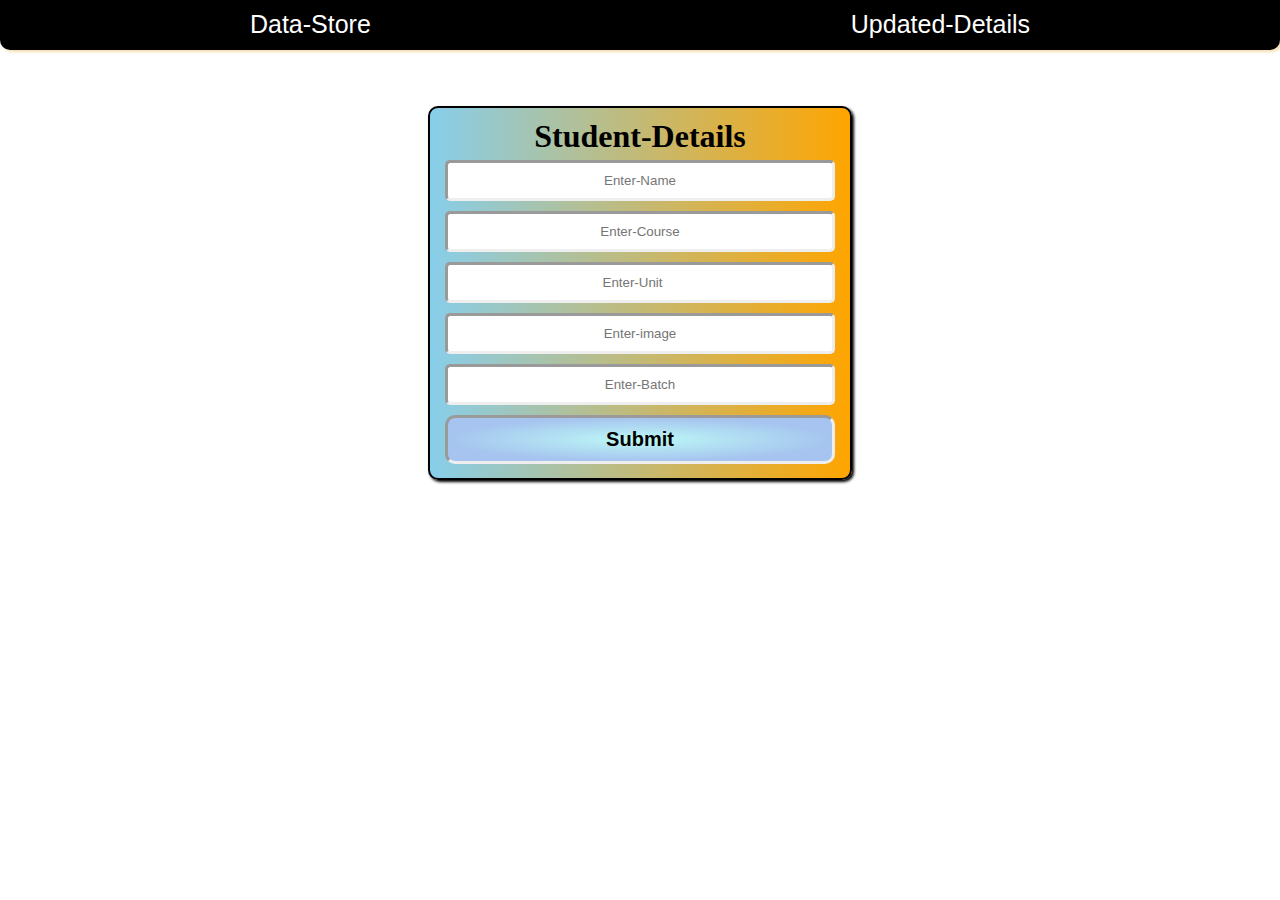
<file: index.html>
<!DOCTYPE html>
<html lang="en">
<head>
    <meta charset="UTF-8">
    <meta http-equiv="X-UA-Compatible" content="IE=edge">
    <meta name="viewport" content="width=device-width, initial-scale=1.0">
    <title>Student-Details</title>
    <link rel="stylesheet" href="index.css">
</head>
<body>
    <div id="boom">
        <div><a href="index.html">Data-Store</a></div>
        <div><a href="dashboard.html">Updated-Details</a></div>
    </div>
    <br>
    <br>
    <div id="app"></div>
    <div id="container">
        <form action="" id="one">
            <h1>Student-Details</h1>
            <input type="text" name="" id="two" placeholder="Enter-Name">
            <input type="text" name="" id="three" placeholder="Enter-Course">
            <input type="number" name="" id="four" placeholder="Enter-Unit">
            <input type="url" name="" id="five" placeholder="Enter-image">
            <input type="text" name="" id="six" placeholder="Enter-Batch">
            <input type="submit" name="" id="seven">
        </form>
    </div>
</body>
</html>
<script src="index.js"></script>
</file>
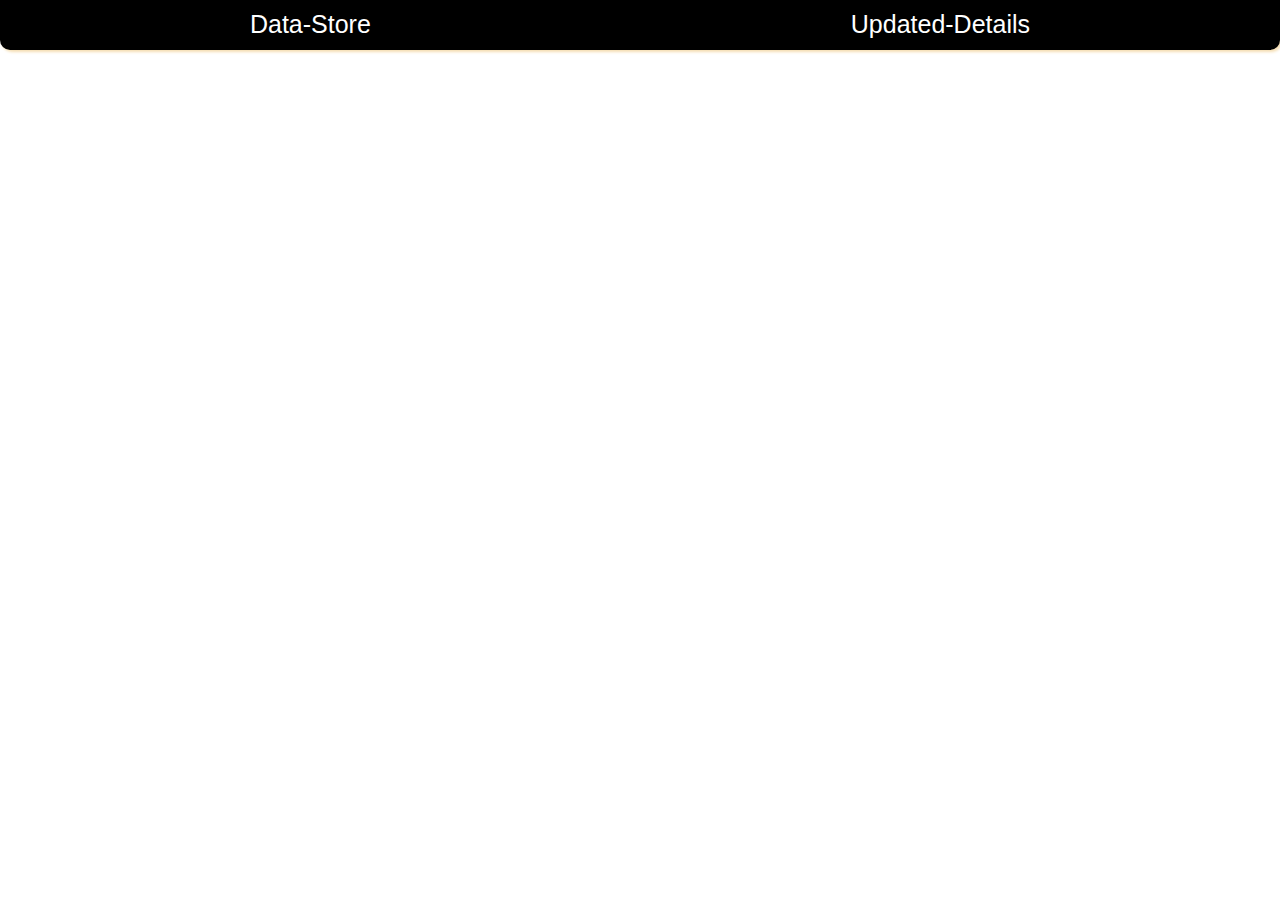
<file: dashboard.html>
<!DOCTYPE html>
<html lang="en">
<head>
    <meta charset="UTF-8">
    <meta http-equiv="X-UA-Compatible" content="IE=edge">
    <meta name="viewport" content="width=device-width, initial-scale=1.0">
    <title>Updated-Details</title>
    <link rel="stylesheet" href="index.css">
</head>
<body>
    <div id="boom">
        <div><a href="index.html">Data-Store</a></div>
        <div><a href="dashboard.html">Updated-Details</a></div>
    </div>
    <br>
    <div id="attach"></div>
</body>
</html>
<script src="dashboard.js"></script>
</file>
<file: index.css>
*{
    margin: 0%;
    padding: 0%;
}
#boom{
    background-color: black;
    height: 50px;
    border-bottom-left-radius: 10px;
    border-bottom-right-radius: 10px;
    box-shadow: 2px 2px 3px wheat;
    display: flex;
    justify-content: space-around;
    box-sizing: border-box;
    padding: 10px;
    
}
a{
    text-decoration: none;
    font-size: 25px;
    font-family: Impact, Haettenschweiler, 'Arial Narrow Bold', sans-serif;
    color:white;
}
a:hover{
    color: aqua;
}
#container{
    width: 400px;
    height: 350px;
    border: 2px solid black;
    box-shadow:2px 2px 3px black;
    border-radius: 10px;
    margin: auto;
    margin-top: 20px;
    padding: 10px;
    background: linear-gradient(to left,orange,skyblue);
}
#container h1{
    text-align: center  ;
}
#one{
    display: flex;
    flex-direction: column;
}
input{
    padding: 10px;
    border-radius: 5px;
    margin: 5px;
    border: inset;
    text-align: center;
}
#seven{
    background:radial-gradient(farthest-side,rgb(188, 249, 246),rgb(166, 196, 239));
    border-radius: 10px;
    font-weight: bold;
    font-size: 20px;
}
#attach{
    display: grid;
    grid-template-columns: repeat(3,1fr);
    grid-template-rows: repeat(5,auto);
    grid-gap: 10px;
}
#attach>div{
    width: 410px;
    height: 400px;
    height: auto;
    border-radius: 10px;
    box-shadow: 2px 2px 3px rgb(169, 193, 241);
}
#attach img{
    width: 410px;
    height: 400px;
}
#attach h2,h3,h4{
    text-align: center;
    margin: 4px;
}
#attach button{
    text-align: center;
    padding: 10px;
    margin: 10px;
    transform: translateX(160px);
    border-radius: 5px;
    border: none;
    font-weight: bold;
    background: lightgreen;
    box-shadow: 2px 2px 3px lightseagreen;
}
#app{
    word-spacing: 50px;
}
</file>
